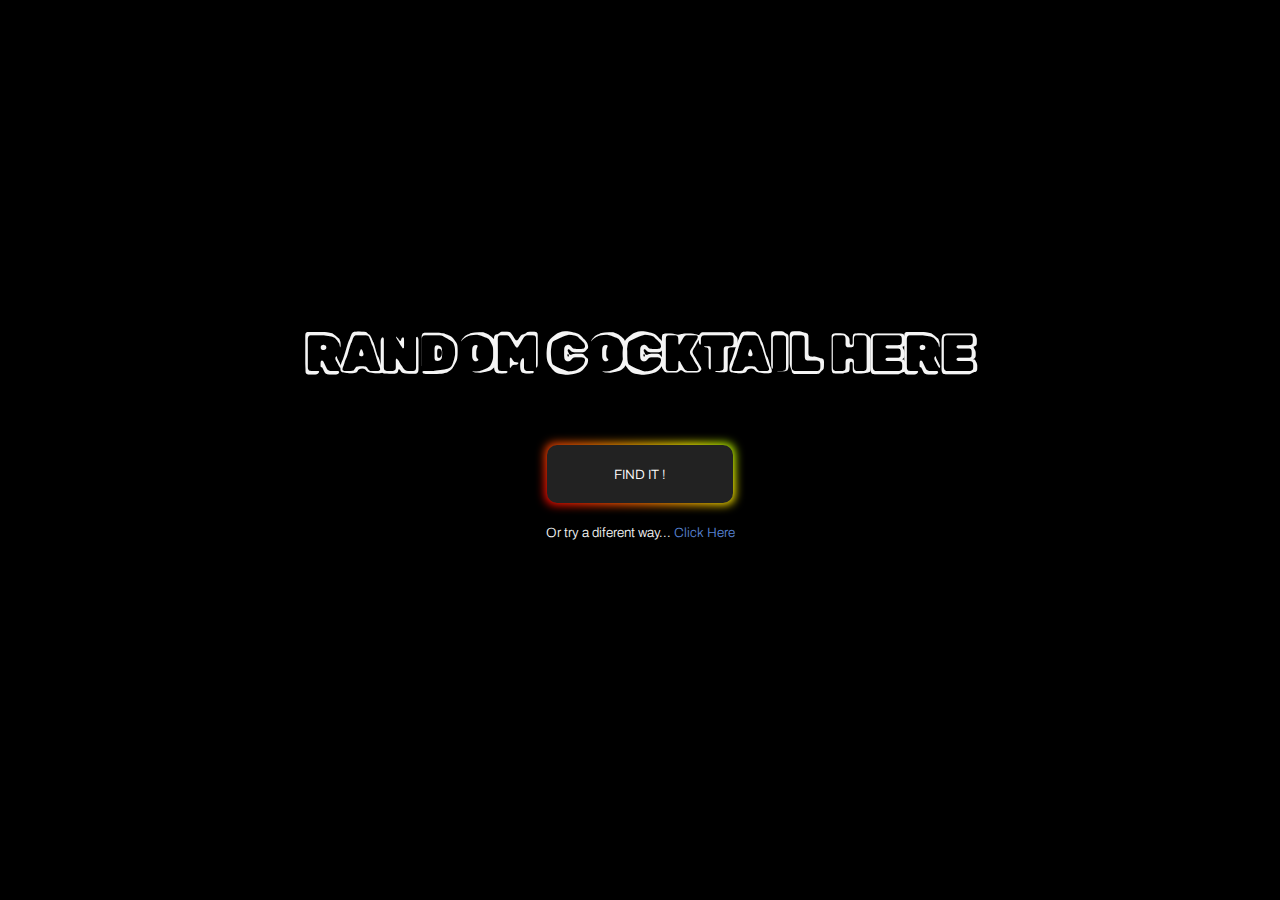
<file: index.html>
<!DOCTYPE html>
<html lang="en">
<head>
    <link rel="stylesheet" type="text/css" href="styles.css" />
    <link rel="shortcut icon"  href="./assest/favicon.jpg">
    <meta charset="UTF-8">
    <meta http-equiv="X-UA-Compatible" content="IE=edge">
    <meta name="viewport" content="width=device-width, initial-scale=1.0">
    <title>Cocktail App</title>
    
</head>
<body>
    <h1>RANDOM COCKTAIL HERE</h1>
    
    <button class="button-85 btn-find" role="button">FIND IT !</button>
    <div class="go-to-filter">
            <p><small>
                Or try a diferent way...
                <a href="./filter.html">Click Here</a>
            </small> 
        </p>
    <section id="drink-section">
        <ul></ul>
    </section>

    
    </div>
    
</body>
<script src="./script.js"></script>
</html>
</file>
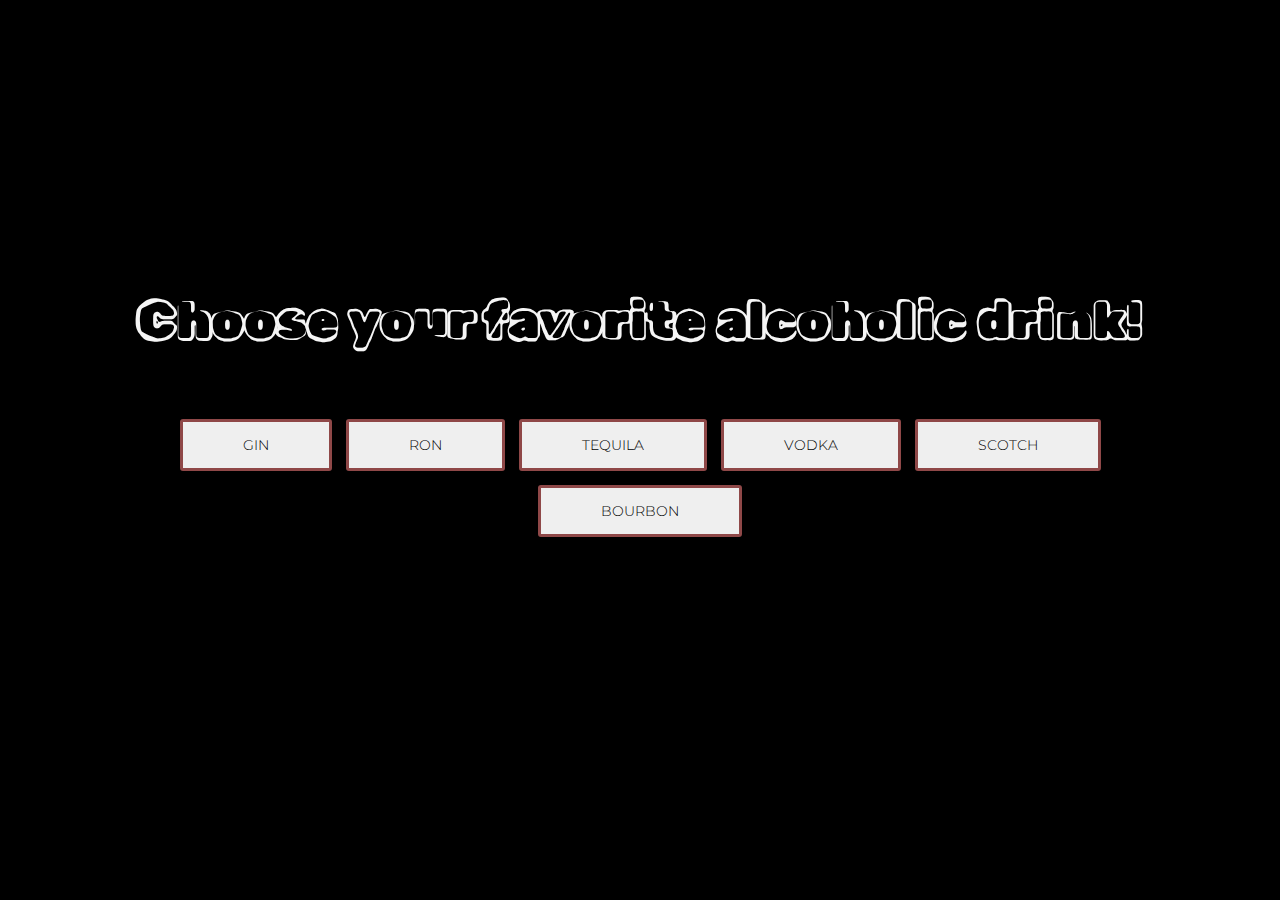
<file: filter.html>
<!DOCTYPE html>
<html lang="en">
<head>
    <meta charset="UTF-8">
    <meta http-equiv="X-UA-Compatible" content="IE=edge">
    <meta name="viewport" content="width=device-width, initial-scale=1.0">
    <title>Cokctail App</title>
    <link rel="stylesheet" type="text/css" href="styles.css" />
    <link rel="shortcut icon"  href="./assest/favicon.jpg">
</head>
<body>
    <h1>Choose your favorite alcoholic drink!</h1>
    <div class="buttons">
      <button class="bt1 btn" value="gin">Gin</button>
      <button class="bt2 btn" value="rum">Ron</button>
      <button class="bt3 btn" value="tequila">Tequila</button>
      <button class="bt4 btn" value="vodka">Vodka</button>
      <button class="bt5 btn" value="scotch">Scotch</button>
      <button class="bt6 btn" value="vodka">Bourbon</button>
    </div>
    
    <div class="filter-section" >
      
    </div>


</body>
<script src="./filter.js"></script>
</html>
</file>
<file: styles.css>
@import url('https://fonts.googleapis.com/css2?family=Archivo:wght@300;400&family=Montserrat:wght@400;700&display=swap');
@import url('https://fonts.googleapis.com/css2?family=Lobster&family=Rubik+Vinyl&display=swap');
:root {
  --negro: #000000ff;
  --oscuro: #1c1c1f;
  --app-grey: #F2F2F2;

}

* {
  margin: 0;
  padding: 0;
  font-family: 'Archivo', sans-serif;
  font-weight: 300;
  box-sizing: border-box;
}

body {
  margin: 0 auto;
  padding: 0 0 2% 0;
  max-width: 80%;
  min-height: 100vh;
  color: whitesmoke;
  background-color: var(--negro);
  display: flex;
  flex-direction: column;
  align-items: center;
  justify-content: center; 
}

h1 {
  font-family: 'Lobster', cursive;
  font-family: 'Rubik Vinyl', cursive;
  margin-bottom: 6%;
  text-align: center;
  font-size: 3.2rem;
}

button {
  border: none;
  border-radius: 3px;
  cursor: pointer;
}


.button-85 {
  padding: 1.6em 5em;
  border: none;
  outline: none;
  color: rgb(255, 255, 255);
  background: #111;
  cursor: pointer;
  position: relative;
  z-index: 0;
  border-radius: 10px;
  user-select: none;
  -webkit-user-select: none;
  touch-action: manipulation;
}

.button-85:before {
  content: "";
  background: linear-gradient(
    45deg,
    #ff0000,
    #ff7300,
    #fffb00,
    #48ff00,
    #00ffd5,
    #002bff,
    #7a00ff,
    #ff00c8,
    #ff0000
  );
  position: absolute;
  top: -2px;
  left: -2px;
  background-size: 400%;
  z-index: -1;
  filter: blur(5px);
  -webkit-filter: blur(5px);
  width: calc(100% + 4px);
  height: calc(100% + 4px);
  animation: glowing-button-85 20s linear infinite;
  transition: opacity 0.3s ease-in-out;
  border-radius: 10px;
}

@keyframes glowing-button-85 {
  0% {
    background-position: 0 0;
  }
  50% {
    background-position: 400% 0;
  }
  100% {
    background-position: 0 0;
  }
}

.button-85:after {
  z-index: -1;
  content: "";
  position: absolute;
  width: 100%;
  height: 100%;
  background: #222;
  left: 0;
  top: 0;
  border-radius: 10px;
}

#drink-section img{
    width: 70%;
    height: auto;
    margin: auto;
}
#drink-section{
  display: flex;
  flex-direction: column;
  /*align-items: center;*/
  margin-top: 6%;
}
#drink-section h2, .filter-section h2{
  margin-bottom: 4%;
  font-size: 1.8rem;
  text-align: center;
}

.filter-section img{
    width: 60%;
    height: auto;
    display: block;
    margin:auto;
    cursor: pointer;
}
.filter-section{
  display: flex;
  flex-direction: column;
  /*align-items: center;*/
  justify-content: center;
}



.go-to-filter{
  margin: 2% 0 0 0;
}
.go-to-filter p{
  text-align: center;
}
.go-to-filter  a{
  color : rgb(87, 130, 211);
  text-decoration: none;
}
.go-to-filter  a:hover{
  color: rgb(42, 204, 83);
  text-decoration:line-through;
}

div.card{
    border: 2px solid rgb(111 111 111);
    padding: 3%;
    margin-top: 1%;
    text-align: center;
    line-height: 20px;
}
#filter-gallery{
  display: grid;
  grid-template-columns: 1fr 1fr 1fr;
}

figure{
	margin: 6%  0;
	padding: 0;
  text-align: center;
}
ul{
  list-style: inside;
}
 li{
  margin: 2% 0%;
 }

.buttons{
    display: flex;
    flex-direction: row;
    flex-wrap: wrap;
    align-items: center;
    justify-content: center;
    margin-bottom: 4%;
}
.btn{
  z-index: 1;
  position: relative;
  display: block;
  color: rgb(0, 0, 0);
  font-size: 14px;
  font-family: "montserrat";
  text-decoration: none;
  margin: 7px;
  border: 3px solid #8f4848;
  padding: 14px 60px;
  text-transform: uppercase;
  overflow: hidden;
  transition: 1s all ease;
}
.btn::before{
  background: #ff7675;
  content: "";
  position: absolute;
  top: 50%;
  left: 50%;
  transform: translate(-50%,-50%);
  z-index: -1;
  transition: all 0.6s ease;
}
.btn::before{
  width: 0%;
  height: 100%;
}

.btn:hover::before{
  width: 100%;
}


@media only screen and (max-width: 480px) {
  h1{
    font-size: 2rem;
  }
  .btn{
    width: 40%;
    padding: 10px 0px;
    font-size: 0.6rem;
  }
  .btn-find{
    width: 36vw;
    height: 10vh;
    margin-bottom: 1%;
    padding: 25px 0px;
    font-size: 1.1rem;
  }
 img{
    width: 100%;
  }
  .filter-section{
    display: flex;
    flex-direction: column;
    margin: 0% 0%;
  }
  #filter-gallery{
    display: flex;
    flex-direction: column;
    justify-content: center;
    align-items: center;
  }
  #drink-section h2{
    margin-bottom: 5%;
  }
  .go-to-filter h2{
    margin-top: 10%;
    font-size: 0.8rem;
  }

}
</file>
